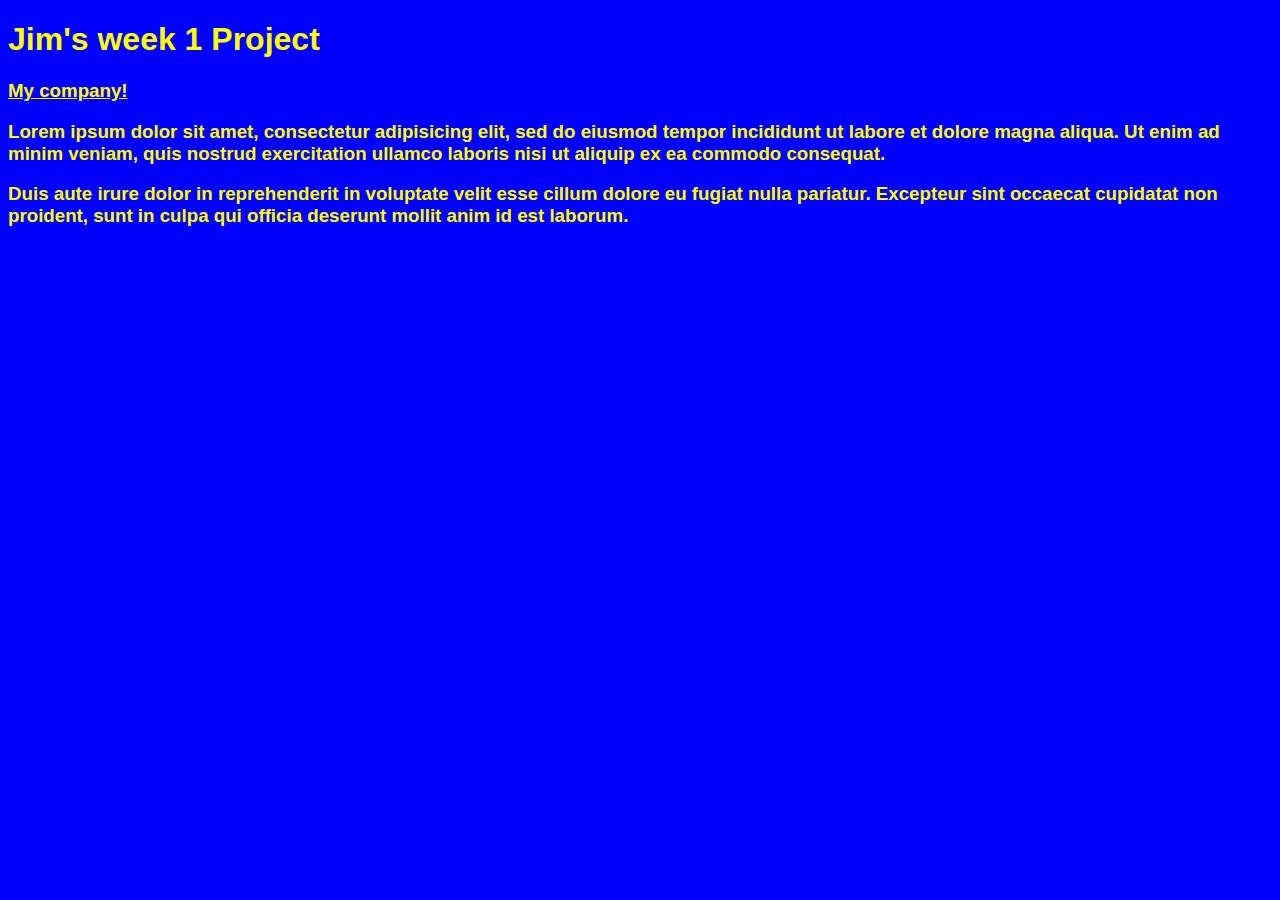
<file: Unit_1/index.html>
<!DOCTYPE html>
<html>
	<head>
		<title>Jim's First Project</title>
	<link rel="stylesheet" type="text/css" href="css/style.css">
	</head>
	<body>
<h1>Jim's week 1 Project</h1>
<p><h3><a href="http://www.brookemediagroup.com">My company!</a></p>
	<h3><p>Lorem ipsum dolor sit amet, consectetur adipisicing elit, sed do eiusmod
	tempor incididunt ut labore et dolore magna aliqua. Ut enim ad minim veniam,
	quis nostrud exercitation ullamco laboris nisi ut aliquip ex ea commodo
	consequat.</p>
	<p> Duis aute irure dolor in reprehenderit in voluptate velit esse
	cillum dolore eu fugiat nulla pariatur. Excepteur sint occaecat cupidatat non
	proident, sunt in culpa qui officia deserunt mollit anim id est laborum.</p>
	</body>
</html>
</file>
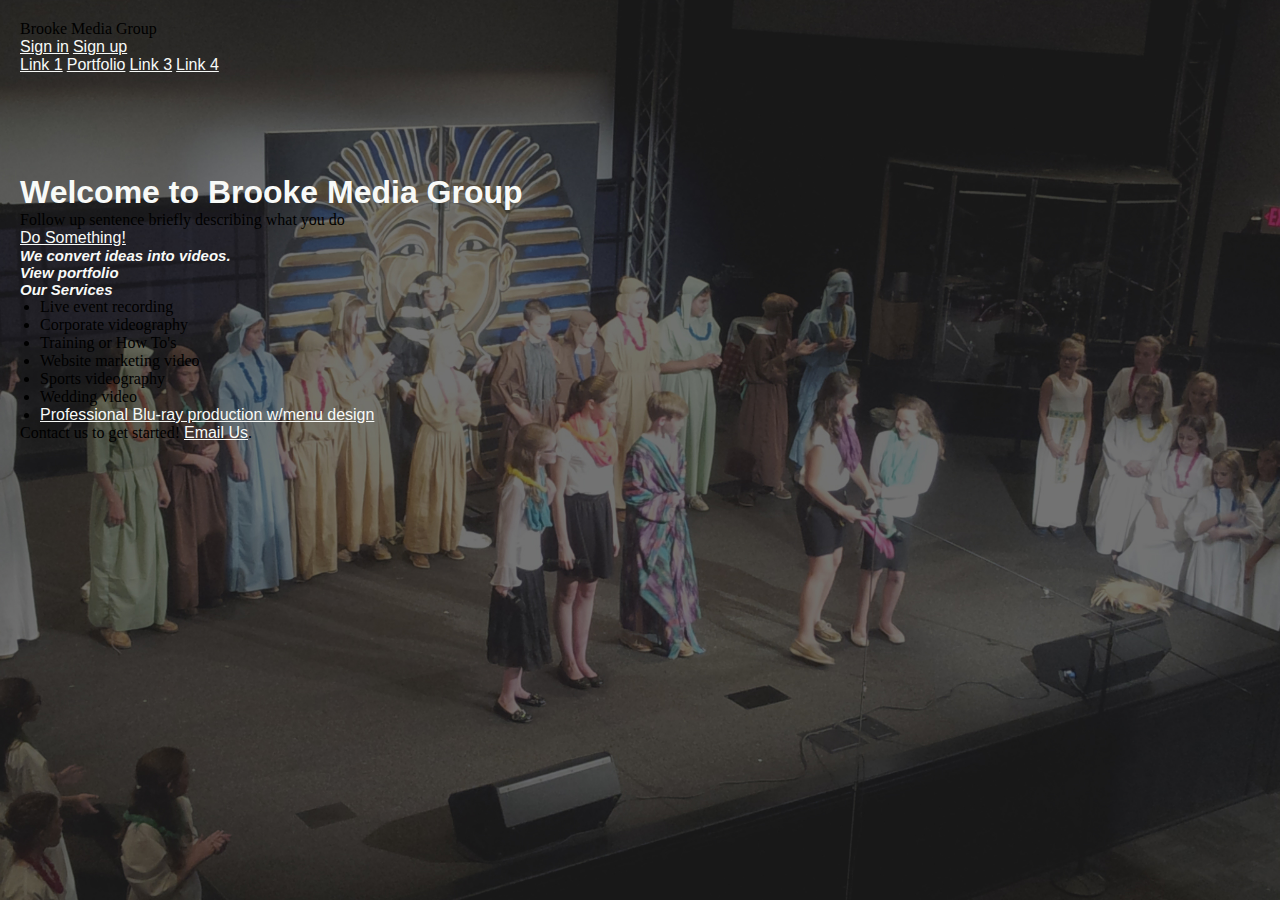
<file: unit_3/index.html>
<!DOCTYPE html>
<html>
<head>
	<title>Brooke Media Group</title>
	<link rel="stylesheet" type="text/css" href="css/style.css">
</head>
<body>
	<!-- <img src="images/drama_balcony.jpg" alt="Overhead balcony shot" title="Concert performers on video"> -->
	<header>
		<p class="logo">Brooke Media Group</p>
		<div>
			<a href="#">Sign in</a>
			<a href="#">Sign up</a>
		</div>
		<nav>
			<a href="#">Link 1</a>
			<a href="#portfolio">Portfolio</a>
			<a href="#">Link 3</a>
			<a href="#">Link 4</a>
		</nav>
	</header>
	<section id="intro">
		<h1>Welcome to Brooke Media Group</h1>
		<p>Follow up sentence briefly describing what you do</p>
		<a href="#" class="cta">Do Something!</a>
	</section>
	<section>
		<h2>We convert ideas into videos.</h2>
		
	</section>
	<section id="portfolio">
		<h2>View portfolio</h2>
		
	</section>
	<section>
		<h2>Our Services</h2>
		<ul>
			<li>Live event recording</li>
			<li>Corporate videography</li>
			<li>Training or How To's</li>
			<li>Website marketing video</li>
			<li>Sports videography</li>
			<li>Wedding video</li>
			<li><a href="http://www.brookemediagroup.com">Professional Blu-ray production w/menu design</a></li>
		</ul>
	</section>
	<section>
		<p>Contact us to get started! <a href="mailto:jbrooke@brookemediagroup.com">Email Us</a>.</p>
	</section>
</body>
</html>
</file>
<file: Unit_1/css/style.css>
body {
background-color: blue;
}

h1,h3 {color: yellow;font-family: arial;
} 
a {color: yellow;}
</file>
<file: unit_3/css/style.css>
* {
	padding: 0;
	margin: 0;
}

body {
background-color: darkgreen;
background-image: url("../images/drama_balcony_rev.jpg");
background-size: 100%;
padding: 20px;
}

	h1,h3,a {color: #F8FAF8;font-family: arial;
	padding-top: 100px;
} 
	h2 {color: #F8FAF8;font-family: arial;
		font-style: italic;
		font-size: 15px;
}
	h4 {color: #F8FAF8;font-family: arial;
		font-size: 25px;
		text-align: center;
	}

	ul {
	padding-left: 20px;

}
</file>
